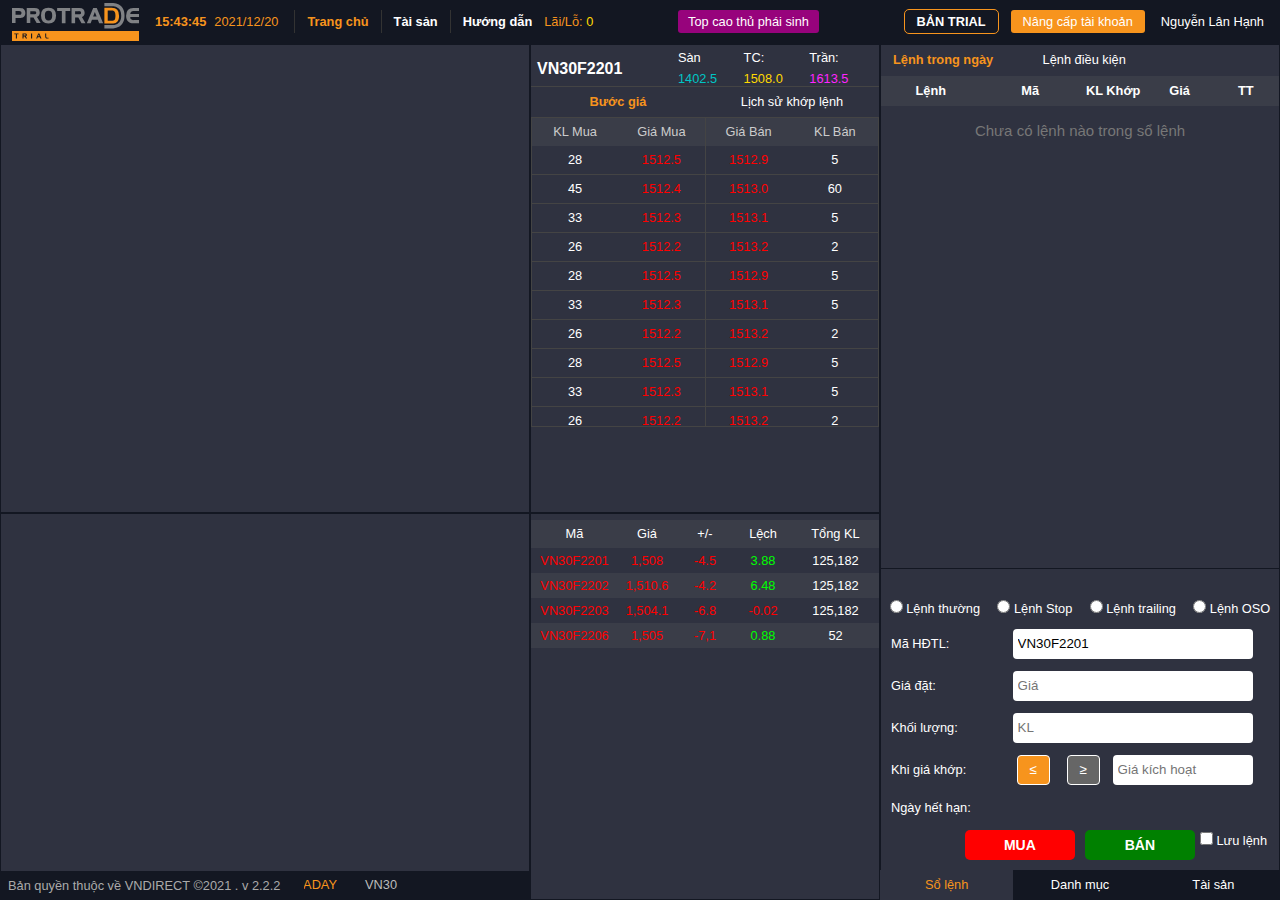
<file: 1.cloneCode/index.html>
<!DOCTYPE html>
<html lang="en">

<head>
    <meta charset="UTF-8">
    <meta http-equiv="X-UA-Compatible" content="IE=edge">
    <meta name="viewport" content="width=device-width, initial-scale=1.0">
    <title>Protrade trial</title>
    <link rel="stylesheet" href="./assets/css/style.css">
    <link rel="stylesheet" href="./assets/css/responsive.css">
    <link rel="stylesheet" href="https://cdnjs.cloudflare.com/ajax/libs/font-awesome/6.0.0-beta3/css/all.min.css"
        integrity="sha512-Fo3rlrZj/k7ujTnHg4CGR2D7kSs0v4LLanw2qksYuRlEzO+tcaEPQogQ0KaoGN26/zrn20ImR1DfuLWnOo7aBA=="
        crossorigin="anonymous" referrerpolicy="no-referrer" />
</head>

<body>
    <header class="">
        <div class="header__logo">
            <a href="header__logo-link">
                <img class="header__logo-img" src="./assets/img/logo.svg" alt="logo">
            </a>
        </div>
        <div id="header__clock">
            <span class="header__clock-item header__clock__time">15:43:45</span>
            <span class="header__clock-item header__clock__date">2021/12/20</span>
        </div>
        <div id="header__horizontal-menu">
            <ul class=" header__horizontal-item horizontal-menu__list">
                <li class="horizontal-menu__item"><a href="" class="horizontal-menu__item-link active">Trang chủ</a>
                </li>
                <li class="horizontal-menu__item"><a href="" class="horizontal-menu__item-link">Tài sản</a></li>
                <li class="horizontal-menu__item"><a href="" class="horizontal-menu__item-link">Hướng dẫn</a></li>
            </ul>
            <!-- Mất lợi nhuận -->
            <div class="header__horizontal-item header__profitloss">
                <span>Lãi/Lỗ:</span>
                <span class="profitloss__number">0</span>
            </div>
        </div>
        <div id="profitloss__top">
            <span class="profitloss__top">
                <a class="profitloss__top-link" href="">
                    <i class="fas fa-trophy"></i>
                    Top cao thủ phái sinh
                </a>
            </span>
        </div>

        <div id="header__menu">
            <div class="header__menu-item menu__trial"><span>BẢN TRIAL</span></div>
            <div class="header__menu-item menu__btn">
                <a class="menu__btn-link" href="https://myaccount.vndirect.com.vn/account-info?tab=account-register"
                    target="_blank">Nâng cấp tài khoản</a>
            </div>
            <div class="header__menu-item menu__account">
                <div>
                    <i class="fas fa-user"></i>
                    <span>Nguyễn Lân Hạnh</span>
                    <i class="fas fa-angle-down"></i>
                </div>
                <div class="menu__account-logout">
                    <i class="fas fa-sign-out-alt"></i>
                    Log out
                </div>
            </div>

        </div>
    </header>

    <div id="app">
        <div id="home">
            <div id="c-2">
                <div class="chart">
                    <iframe
                        src="https://dchart.vndirect.com.vn/?theme=dark&timeframe=1&disableSyncSymbol=true&symbol=VN30F1M&domain=https://protrade-trial.vndirect.com.vn&t=function%20now()%20{%20[native%20code]%20}"
                        title="Chart" width="100%" height="100%">
                    </iframe>
                </div>
                <div class="market">
                    <div class="market__charts">
                        <iframe src="https://mkw.vndirect.com.vn/leader_lagger?color=gray&amp;height=280" title="Chart"
                            width="100%" height="100%">
                        </iframe>
                    </div>

                    <div class="market__menus">
                        <div class="active">VN30 INTRADAY</div>
                        <div>VN30</div>
                        <div>
                            <i class="fa fa-bar-chart"></i>
                        </div>
                        <div>
                            <i class="fa fa-pie-chart"></i>
                        </div>

                    </div>
                </div>
            </div>
            <div id="c-1">

                <!-- HISTORY -->
                <div class="history">
                    <!--  HISTORY heading -->
                    <div class="history__heading">
                        <table>
                            <tbody>
                                <tr>
                                    <td class="symlbol">VN30F2201</td>
                                    <td>
                                        <span>Sàn</span>
                                        <br>
                                        <span class="history__heading-number">1402.5</span>
                                        <div class="history__heading-sudo">Click đúp để đặt lệnh</div>
                                    </td>
                                    <td>
                                        <span>TC: </span>
                                        <br>
                                        <span class="history__heading-number">1508.0</span>
                                        <div class="history__heading-sudo">Click đúp để đặt lệnh</div>
                                    </td>
                                    <td>
                                        <span>Trần: </span>
                                        <br>
                                        <span class="history__heading-number">1613.5</span>
                                        <div class="history__heading-sudo">Click đúp để đặt lệnh</div>
                                    </td>

                                </tr>

                            </tbody>
                        </table>
                    </div>
                    <!--  HISTORY body -->
                    <div class="history__body">
                        <div class="history__body-tab">
                            <div class="history__body-tab-item active"><span>Bước giá</span></div>
                            <div class="history__body-tab-item"><span>Lịch sử khớp lệnh</span></div>
                        </div>
                        <div class="history__body-content active">
                            <div class="history__body-content__heading">
                                <div>KL Mua</div>
                                <div>Giá Mua</div>
                                <div class="border-start">Giá Bán</div>
                                <div>KL Bán</div>
                            </div>
                            <div class="history__body-content__table history__body-content__table-1">
                                <div class="history__body-content__table-row">
                                    <div class="history__body-content__table-col">28</div>
                                    <div class="history__body-content__table-col txt-red">1512.5</div>
                                    <div class="history__body-content__table-col txt-red">1512.9</div>
                                    <div class="history__body-content__table-col">5</div>
                                </div>
                                <div class="history__body-content__table-row">
                                    <div class="history__body-content__table-col">45</div>
                                    <div class="history__body-content__table-col txt-red">1512.4</div>
                                    <div class="history__body-content__table-col txt-red">1513.0</div>
                                    <div class="history__body-content__table-col">60</div>
                                </div>
                                <div class="history__body-content__table-row">
                                    <div class="history__body-content__table-col">33</div>
                                    <div class="history__body-content__table-col txt-red">1512.3</div>
                                    <div class="history__body-content__table-col txt-red">1513.1</div>
                                    <div class="history__body-content__table-col">5</div>
                                </div>
                                <div class="history__body-content__table-row">
                                    <div class="history__body-content__table-col">26</div>
                                    <div class="history__body-content__table-col txt-red">1512.2</div>
                                    <div class="history__body-content__table-col txt-red">1513.2</div>
                                    <div class="history__body-content__table-col">2</div>
                                </div>
                                <div class="history__body-content__table-row">
                                    <div class="history__body-content__table-col">28</div>
                                    <div class="history__body-content__table-col txt-red">1512.5</div>
                                    <div class="history__body-content__table-col txt-red">1512.9</div>
                                    <div class="history__body-content__table-col">5</div>
                                </div>
                                <div class="history__body-content__table-row">
                                    <div class="history__body-content__table-col">33</div>
                                    <div class="history__body-content__table-col txt-red">1512.3</div>
                                    <div class="history__body-content__table-col txt-red">1513.1</div>
                                    <div class="history__body-content__table-col">5</div>
                                </div>
                                <div class="history__body-content__table-row">
                                    <div class="history__body-content__table-col">26</div>
                                    <div class="history__body-content__table-col txt-red">1512.2</div>
                                    <div class="history__body-content__table-col txt-red">1513.2</div>
                                    <div class="history__body-content__table-col">2</div>
                                </div>
                                <div class="history__body-content__table-row">
                                    <div class="history__body-content__table-col">28</div>
                                    <div class="history__body-content__table-col txt-red">1512.5</div>
                                    <div class="history__body-content__table-col txt-red">1512.9</div>
                                    <div class="history__body-content__table-col">5</div>
                                </div>
                                <div class="history__body-content__table-row">
                                    <div class="history__body-content__table-col">33</div>
                                    <div class="history__body-content__table-col txt-red">1512.3</div>
                                    <div class="history__body-content__table-col txt-red">1513.1</div>
                                    <div class="history__body-content__table-col">5</div>
                                </div>
                                <div class="history__body-content__table-row">
                                    <div class="history__body-content__table-col">26</div>
                                    <div class="history__body-content__table-col txt-red">1512.2</div>
                                    <div class="history__body-content__table-col txt-red">1513.2</div>
                                    <div class="history__body-content__table-col">2</div>
                                </div>
                                <div class="history__body-content__table-row">
                                    <div class="history__body-content__table-col">28</div>
                                    <div class="history__body-content__table-col txt-red">1512.5</div>
                                    <div class="history__body-content__table-col txt-red">1512.9</div>
                                    <div class="history__body-content__table-col">5</div>
                                </div>
                            </div>
                        </div>

                        <div class="history__body-content ">
                            <div class="history__body-content__heading">
                                <div class="border-start">TG</div>
                                <div class="border-start">Giá</div>
                                <div class="border-start">+/-</div>
                                <div class="border-start">KL</div>
                                <div class="border-start">KL tích lũy</div>

                            </div>
                            <div class="history__body-content__table history__body-content__table-2">
                                <div class="history__body-content__table-row">
                                    <div class="history__body-content__table-col">14:45:19</div>
                                    <div class="history__body-content__table-col txt-red">1512.5</div>
                                    <div class="history__body-content__table-col">4.5</div>
                                    <div class="history__body-content__table-col">3,548</div>
                                    <div class="history__body-content__table-col">113,617</div>
                                </div>
                                <div class="history__body-content__table-row">
                                    <div class="history__body-content__table-col">14:45:19</div>
                                    <div class="history__body-content__table-col">1512.5</div>
                                    <div class="history__body-content__table-col">4.5</div>
                                    <div class="history__body-content__table-col">3,548</div>
                                    <div class="history__body-content__table-col">113,617</div>
                                </div>
                                <div class="history__body-content__table-row">
                                    <div class="history__body-content__table-col">14:45:19</div>
                                    <div class="history__body-content__table-col">1512.5</div>
                                    <div class="history__body-content__table-col">4.5</div>
                                    <div class="history__body-content__table-col">3,548</div>
                                    <div class="history__body-content__table-col">113,617</div>
                                </div>
                                <div class="history__body-content__table-row">
                                    <div class="history__body-content__table-col">14:45:19</div>
                                    <div class="history__body-content__table-col">1512.5</div>
                                    <div class="history__body-content__table-col">4.5</div>
                                    <div class="history__body-content__table-col">3,548</div>
                                    <div class="history__body-content__table-col">113,617</div>
                                </div>
                                <div class="history__body-content__table-row">
                                    <div class="history__body-content__table-col">14:45:19</div>
                                    <div class="history__body-content__table-col">1512.5</div>
                                    <div class="history__body-content__table-col">4.5</div>
                                    <div class="history__body-content__table-col">3,548</div>
                                    <div class="history__body-content__table-col">113,617</div>
                                </div>
                                <div class="history__body-content__table-row">
                                    <div class="history__body-content__table-col">14:45:19</div>
                                    <div class="history__body-content__table-col">1512.5</div>
                                    <div class="history__body-content__table-col">4.5</div>
                                    <div class="history__body-content__table-col">3,548</div>
                                    <div class="history__body-content__table-col">113,617</div>
                                </div>
                                <div class="history__body-content__table-row">
                                    <div class="history__body-content__table-col">14:45:19</div>
                                    <div class="history__body-content__table-col">1512.5</div>
                                    <div class="history__body-content__table-col">4.5</div>
                                    <div class="history__body-content__table-col">3,548</div>
                                    <div class="history__body-content__table-col">113,617</div>
                                </div>
                                <div class="history__body-content__table-row">
                                    <div class="history__body-content__table-col">14:45:19</div>
                                    <div class="history__body-content__table-col">1512.5</div>
                                    <div class="history__body-content__table-col">4.5</div>
                                    <div class="history__body-content__table-col">3,548</div>
                                    <div class="history__body-content__table-col">113,617</div>
                                </div>
                                <div class="history__body-content__table-row">
                                    <div class="history__body-content__table-col">14:45:19</div>
                                    <div class="history__body-content__table-col">1512.5</div>
                                    <div class="history__body-content__table-col">4.5</div>
                                    <div class="history__body-content__table-col">3,548</div>
                                    <div class="history__body-content__table-col">113,617</div>
                                </div>
                            </div>
                        </div>

                    </div>
                </div>

                <!-- WATCHLIST -->
                <div class="watchlist">
                    <div class="watchlist__body-content">
                        <div class="watchlist__body-content__heading">
                            <div>Mã</div>
                            <div>Giá</div>
                            <div>
                                <i class="fas fa-caret-left"></i>
                                +/- 
                                <i class="fas fa-caret-right"></i>
                            </div>
                            <div>Lệch</div>
                            <div>Tổng KL</div>
                        </div>
                        <div class="watchlist__body-content__table">
                            <div class="watchlist__body-content__table-row">
                                <div class="watchlist__body-content__table-col txt-red">VN30F2201</div>
                                <div class="watchlist__body-content__table-col txt-red">1,508</div>
                                <div class="watchlist__body-content__table-col txt-red">-4.5</div>
                                <div class="watchlist__body-content__table-col txt-green">3.88</div>
                                <div class="watchlist__body-content__table-col">125,182</div>
                            </div>
                            <div class="watchlist__body-content__table-row">
                                <div class="watchlist__body-content__table-col txt-red">VN30F2202</div>
                                <div class="watchlist__body-content__table-col txt-red">1,510.6</div>
                                <div class="watchlist__body-content__table-col txt-red">-4.2</div>
                                <div class="watchlist__body-content__table-col txt-green">6.48</div>
                                <div class="watchlist__body-content__table-col">125,182</div>
                            </div>
                            <div class="watchlist__body-content__table-row">
                                <div class="watchlist__body-content__table-col txt-red">VN30F2203</div>
                                <div class="watchlist__body-content__table-col txt-red">1,504.1</div>
                                <div class="watchlist__body-content__table-col txt-red">-6.8</div>
                                <div class="watchlist__body-content__table-col txt-red">-0.02</div>
                                <div class="watchlist__body-content__table-col">125,182</div>
                            </div>
                            <div class="watchlist__body-content__table-row">
                                <div class="watchlist__body-content__table-col txt-red">VN30F2206</div>
                                <div class="watchlist__body-content__table-col txt-red">1,505</div>
                                <div class="watchlist__body-content__table-col txt-red">-7,1</div>
                                <div class="watchlist__body-content__table-col txt-green">0.88</div>
                                <div class="watchlist__body-content__table-col">52</div>
                            </div>
                            
                        </div>
                    </div>

                </div>
            </div>

            <div id="c-3">
                <!-- ORDER BOOK -->
                <div class="orderbook">
                    <div class="orderbook-heading">
                        <div class="orderbook-heading__item active">Lệnh trong ngày</div>
                        <div class="orderbook-heading__item">Lệnh điều kiện</div>
                        <div class="orderbook-heading__icon">
                            <i class="fas fa-sync-alt"></i>
                            <i class="fas fa-minus"></i>
                        </div>
                    </div>
                    <div class="orderbook-body">
                        <div class="orderbook-body-heading">
                            <div>
                                <div>Lệnh</div>
                                <div>Mã</div>
                            </div>
                            <div>
                                <div>KL Khớp</div>
                                <div>Giá</div>
                                <div>TT</div>
                            </div>
                        </div>
                        <div class="orderbook-body-content">
                            <div>Chưa có lệnh nào trong sổ lệnh</div>
                        </div>
                    </div>
                </div>
                <div class="placeorder">
                    <div class="place-form">
                        <div class="place-form__heading">
                            <div>
                                <input type="radio" name="" id="">
                                <span>Lệnh thường</label>
                            </div>
                            <div>
                                <input type="radio" name="" id="">
                                <span>Lệnh Stop</span>
                            </div>
                            <div>
                                <input type="radio" name="" id="">
                                <span>Lệnh trailing</span>
                            </div>
                            <div>
                                <input type="radio" name="" id="">
                                <span>Lệnh OSO</span>
                            </div>
                        </div>
                        <div class="place-form__body place-form__body-1">
                            <div class="r-1">
                                <label for="">Mã HĐTL: </label>
                                <div>
                                    <input class="form-control" type="text" name="" value="VN30F2201" id=""placeholder="Mã">
                                    <ul>
                                        <li>VN30F2201</li>
                                        <li>VN30F2202</li>
                                        <li>VN30F2203</li>
                                        <li>VN30F2206</li>
                                    </ul>
                                </div>
                            </div>
                            <div class="r-2">
                                <label for="">Giá đặt:  </label>
                                <div>
                                    <input class="form-control" type="text" name="" id="" placeholder="Giá">
                                    <ul>
                                        <li> <span>ATO</span></li>
                                        <li> <span>ATC</span></li>
                                        <li> <span>MTL</span></li>
                                        <li> <span>MOK</span></li>
                                        <li> <span>MAK</span></li>
                                    </ul>
                                </div>
                            </div>
                            <div class="r-3">
                                <label for="">Khối lượng:  </label>
                                <div >
                                    <input class="form-control" type="text" name="" id="" placeholder="KL">
                                    <ul>
                                        <li>KL mua tối đa: <span class="txt-orange">0</span></li>
                                        <li class="p-start-24">KL bán tối đa: <span class="txt-orange">0</span></li>
                                    </ul>
                                </div>
                            </div>
                        </div>
                        <div class="place-form__body place-form__body-2 active">
                            <div class="r-1">
                                <label for="">Mã HĐTL: </label>
                                <div>
                                    <input class="form-control" type="text" name="" value="VN30F2201" id=""placeholder="Mã">
                                    <ul>
                                        <li>VN30F2201</li>
                                        <li>VN30F2202</li>
                                        <li>VN30F2203</li>
                                        <li>VN30F2206</li>
                                    </ul>
                                </div>
                            </div>
                            <div class="r-2">
                                <label for="">Giá đặt:  </label>
                                <div>
                                    <input class="form-control" type="text" name="" id="" placeholder="Giá">
                                </div>
                            </div>
                            <div class="r-3">
                                <label for="">Khối lượng:</label>
                                <input class="form-control" type="text" name="" id="" placeholder="KL">
                            </div>
                            <div class="r-4">
                                <label for="">Khi giá khớp:</label>
                                <div class="r-4-item">
                                    <button class="bg-orange"><span>&#8804;</span></button>
                                    <button><span>&#8805;</span></button>
                                    <input class="form-control" type="text" name="" id="" placeholder="Giá kích hoạt">
                                </div>
                            </div>
                            <div class="r-5">
                                <label for="">Ngày hết hạn:</label>
                            </div>
                        </div>
                        <div class="place-form__button">
                            <button class="form-button bg-red">MUA</button>
                            <button class="form-button bg-green">BÁN</button>
                            <span>
                                <input type="checkbox" name="" id="">
                                Lưu lệnh
                            </span>
                        </div>
                    </div>
                </div>
            </div>
            <div id="footer">
                <div class="active">Sổ lệnh</div>
                <div>Danh mục</div>
                <div>Tài sản</div>
            </div>
            <div class="footer-asset">
                <span>Bản quyền thuộc về VNDIRECT ©2021 . v 2.2.2</span>
            </div>
        </div>
    </div>


    <script src="main.js"></script>
</body>

</html>
</file>
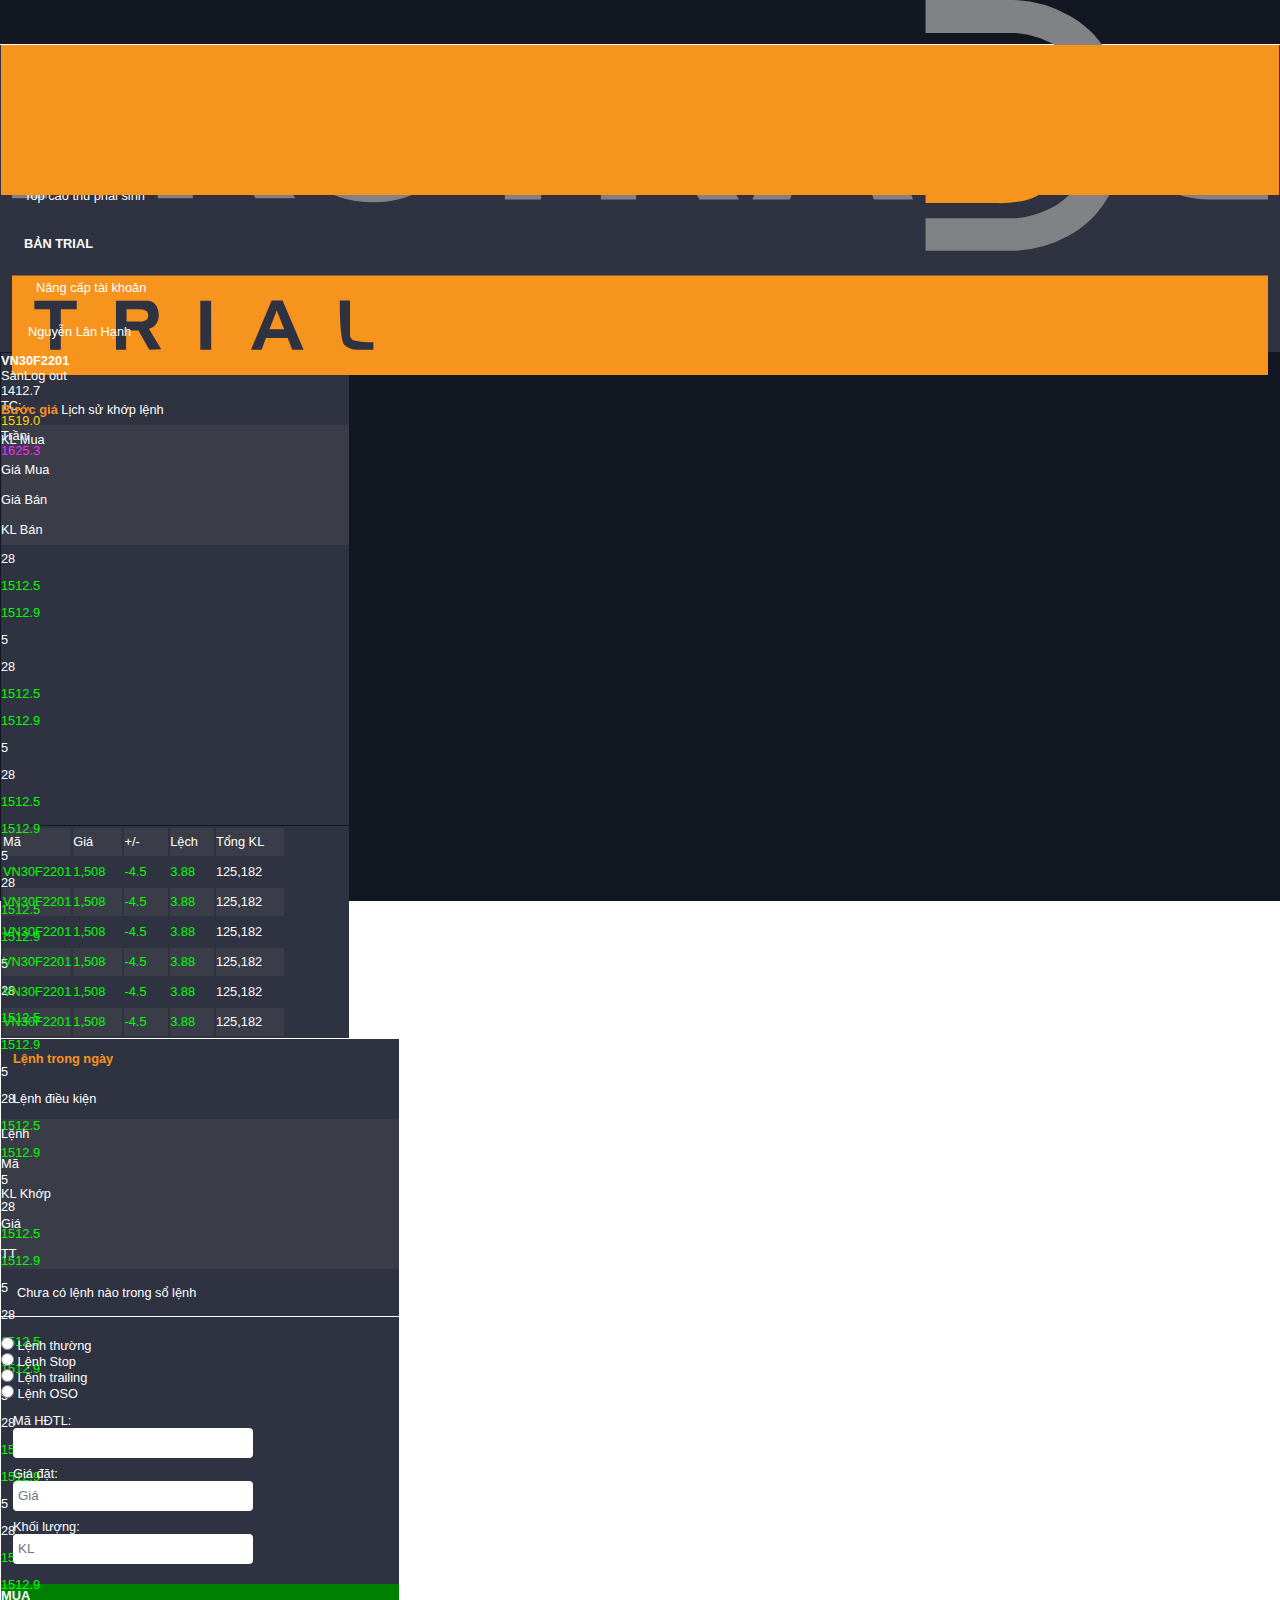
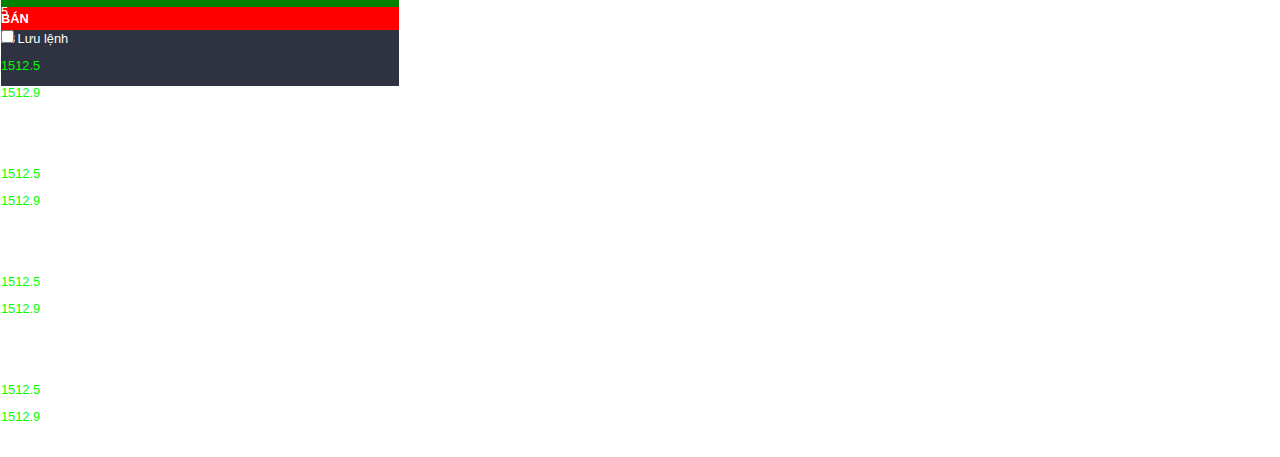
<file: 2.bootstrap5/index.html>
<!DOCTYPE html>
<html lang="en">

<head>
    <meta charset="UTF-8">
    <meta http-equiv="X-UA-Compatible" content="IE=edge">
    <meta name="viewport" content="width=device-width, initial-scale=1.0">
    <title>Protrade trial</title>

    <link rel="stylesheet" href="https://cdnjs.cloudflare.com/ajax/libs/font-awesome/6.0.0-beta3/css/all.min.css"
    integrity="sha512-Fo3rlrZj/k7ujTnHg4CGR2D7kSs0v4LLanw2qksYuRlEzO+tcaEPQogQ0KaoGN26/zrn20ImR1DfuLWnOo7aBA=="
    crossorigin="anonymous" referrerpolicy="no-referrer" />
    <link href="https://cdn.jsdelivr.net/npm/bootstrap@5.1.3/dist/css/bootstrap.min.css" rel="stylesheet" integrity="sha384-1BmE4kWBq78iYhFldvKuhfTAU6auU8tT94WrHftjDbrCEXSU1oBoqyl2QvZ6jIW3" crossorigin="anonymous">
    <link rel="stylesheet" href="./assets/css/main.css">
</head>

<body>
    <header  class="header d-flex align-items-center bg-primary p-x-12">
        <div class="" style="height: 38px; width: auto;">
            <a href="" class="h-100">
                <img class="h-100" src="./assets/img/logo.svg" alt="logo" style="vertical-align: unset;">
            </a>
        </div>
        <div class="d-flex align-items-center  p-x-16 ">
            <span class="flex-shrink-0  fw-700 m-x-8 txt-orange">15:43:45</span>
            <span class="flex-shrink-0 fw-500 txt-orange">2021/12/31</span>
        </div>
        <div class="header__horizontal-menu d-flex">
            <ul class="flex-shrink-0 d-flex ">
                <li><a class="active txt-white fw-700 p-x-12 p-y-4 border-start border-333" href="">Trang chủ</a></li>
                <li><a class="txt-white fw-700 p-x-12 p-y-4 border-start border-333" href="">Tài sản</a></li>
                <li><a class="txt-white fw-700 p-x-12 p-y-4 border-start border-333" href="">Hướng dẫn</a></li>
            </ul>
            <div class="flex-shrink-0">
                <span class="txt-orange">Lãi/Lỗ:</span>
                <span class="txt-yellow">0</span>
            </div>
        </div>
        <div class="header__profitloss-top flex-grow-1 text-center" >
            <div class=" d-inline rounded p-y-4 p-x-12" style="background-color:#97037c;">
                <a href="">
                    <i class="fas fa-trophy"></i>
                        Top cao thủ phái sinh
                </a>
            </div>
        </div>
        <!-- header: menu -->
        <div class="header__menu d-flex justify-content-end align-items-center h-100">
            <div class="flex-shrink-0" >
                <span class=" border rounded p-y-4 p-x-12 fw-700" style="border-color:orange!important;">BẢN TRIAL</span>
            </div>
            <div class="header__uplevel flex-shrink-0 m-x-12" >
                <span class="rounded p-y-4 p-x-12  bg-orange">
                    <a href="">Nâng cấp tài khoản</a>
                </span>
            </div>
            <div class="position-relative h-100 flex-shrink-0 ">
                <div class="header__account h-100 p-x-12">
                    <i class="fas fa-user"></i>
                    <span class="p-x-4">Nguyễn Lân Hạnh</span>
                    <i class="fas fa-angle-down"></i>
                </div>
                <div class="d-none text-end position-absolute end-0 p-x-12 border-top rounded-bottom bg-primary" style="top:95%;width: 200px;line-height:43px;border-color:orange!important; z-index: 100;">
                    <i class="fas fa-sign-out-alt"></i>
                    Log out
                </div>
            </div>
        </div>
    </header>

    <div id="app">
        <div class="home d-flex bg-primary" style=" height: calc(100vh - 44px);">
            <!-- col 1 -->
            <div class="d-flex flex-column flex-grow-1 flex-shrink-1 bg-second">
                <!--CHART -->
                <div id="chart" class="flex-grow-1 flex-shrink-1 m-1">
                    <iframe
                        class="bg-orange"
                        src="https://dchart.vndirect.com.vn/?theme=dark&timeframe=1&disableSyncSymbol=true&symbol=VN30F1M&domain=https://protrade-trial.vndirect.com.vn&t=function%20now()%20{%20[native%20code]%20}"
                        title="Chart" width="100%" height="100%">
                    </iframe>
                </div>
                <!-- MARKET -->
                <div id="market" class="d-flex flex-column position-relative m-1 bg-second" style="height: 45%;">
                    <div class="flex-grow-1 w-100 p-x-4">
                        <iframe src="https://mkw.vndirect.com.vn/leader_lagger?color=gray&amp;height=280" title="Chart"
                            width="100%" height="100%">
                        </iframe>
                    </div>
                </div>
            </div>
            <!-- col 2 -->
            <div class="d-flex flex-column flex-grow-1" style="width: 350px;">
                <!-- HISTORY -->
                <div id="history" class="flex-grow-1 flex-shrink-1 m-1 txt-white bg-second">
                    <div class="d-flex align-items-center text-center border-bottom" style="height:42px;border-color: #444!important;">
                        <div class="flex-grow-1 fs-6 fw-700" >VN30F2201</div>
                        <div class="flex-grow-1">
                            <span>Sàn: </span>
                            <br>
                            <span class="txt-">1412.7</span>
                        </div>
                        <div class="flex-grow-1">
                            <span>TC: </span>
                            <br>
                            <span class="txt-yellow">1519.0</span>
                        </div>
                        <div class="flex-grow-1">
                            <span>Trần: </span>
                            <br>
                            <span class="txt-purple">1625.3</span>
                        </div>
                        <div></div>
                    </div>
                    <div>
                        <div class="d-flex text-center lh-30">
                            <span class="active flex-grow-1 fw-700">Bước giá</span>
                            <span class="flex-grow-1">Lịch sử khớp lệnh</span>
                        </div>
                        <div>
                            <div class="d-flex text-center bg-third lh-30">
                                <div class="flex-grow-1">KL Mua</div>
                                <div class="flex-grow-1">Giá Mua</div>
                                <div class="flex-grow-1">Giá Bán</div>
                                <div class="flex-grow-1">KL Bán</div>
                            </div>
                            <div class="overflow-auto" style="height: 280px;">
                                
                                <div class="d-flex text-center lh-27 border-bottom border-444">
                                    <div class="flex-grow-1 border-bottom border-444">28</div>
                                    <div class="flex-grow-1 txt-green border-bottom border-444">1512.5</div>
                                    <div class="flex-grow-1 txt-green border-start border-bottom border-444">1512.9</div>
                                    <div class="flex-grow-1 border-bottom border-444">5</div>
                                </div>
                                <div class="d-flex text-center lh-27 border-bottom border-444">
                                    <div class="flex-grow-1 border-bottom border-444">28</div>
                                    <div class="flex-grow-1 txt-green border-bottom border-444">1512.5</div>
                                    <div class="flex-grow-1 txt-green border-start border-bottom border-444">1512.9</div>
                                    <div class="flex-grow-1 border-bottom border-444">5</div>
                                </div>
                                <div class="d-flex text-center lh-27 border-bottom border-444">
                                    <div class="flex-grow-1 border-bottom border-444">28</div>
                                    <div class="flex-grow-1 txt-green border-bottom border-444">1512.5</div>
                                    <div class="flex-grow-1 txt-green border-start border-bottom border-444">1512.9</div>
                                    <div class="flex-grow-1 border-bottom border-444">5</div>
                                </div>
                                <div class="d-flex text-center lh-27 border-bottom border-444">
                                    <div class="flex-grow-1 border-bottom border-444">28</div>
                                    <div class="flex-grow-1 txt-green border-bottom border-444">1512.5</div>
                                    <div class="flex-grow-1 txt-green border-start border-bottom border-444">1512.9</div>
                                    <div class="flex-grow-1 border-bottom border-444">5</div>
                                </div>
                                <div class="d-flex text-center lh-27 border-bottom border-444">
                                    <div class="flex-grow-1 border-bottom border-444">28</div>
                                    <div class="flex-grow-1 txt-green border-bottom border-444">1512.5</div>
                                    <div class="flex-grow-1 txt-green border-start border-bottom border-444">1512.9</div>
                                    <div class="flex-grow-1 border-bottom border-444">5</div>
                                </div>
                                <div class="d-flex text-center lh-27 border-bottom border-444">
                                    <div class="flex-grow-1 border-bottom border-444">28</div>
                                    <div class="flex-grow-1 txt-green border-bottom border-444">1512.5</div>
                                    <div class="flex-grow-1 txt-green border-start border-bottom border-444">1512.9</div>
                                    <div class="flex-grow-1 border-bottom border-444">5</div>
                                </div>
                                <div class="d-flex text-center lh-27 border-bottom border-444">
                                    <div class="flex-grow-1 border-bottom border-444">28</div>
                                    <div class="flex-grow-1 txt-green border-bottom border-444">1512.5</div>
                                    <div class="flex-grow-1 txt-green border-start border-bottom border-444">1512.9</div>
                                    <div class="flex-grow-1 border-bottom border-444">5</div>
                                </div>
                                <div class="d-flex text-center lh-27 border-bottom border-444">
                                    <div class="flex-grow-1 border-bottom border-444">28</div>
                                    <div class="flex-grow-1 txt-green border-bottom border-444">1512.5</div>
                                    <div class="flex-grow-1 txt-green border-start border-bottom border-444">1512.9</div>
                                    <div class="flex-grow-1 border-bottom border-444">5</div>
                                </div>
                                <div class="d-flex text-center lh-27 border-bottom border-444">
                                    <div class="flex-grow-1 border-bottom border-444">28</div>
                                    <div class="flex-grow-1 txt-green border-bottom border-444">1512.5</div>
                                    <div class="flex-grow-1 txt-green border-start border-bottom border-444">1512.9</div>
                                    <div class="flex-grow-1 border-bottom border-444">5</div>
                                </div>
                                <div class="d-flex text-center lh-27 border-bottom border-444">
                                    <div class="flex-grow-1 border-bottom border-444">28</div>
                                    <div class="flex-grow-1 txt-green border-bottom border-444">1512.5</div>
                                    <div class="flex-grow-1 txt-green border-start border-bottom border-444">1512.9</div>
                                    <div class="flex-grow-1 border-bottom border-444">5</div>
                                </div>
                                <div class="d-flex text-center lh-27 border-bottom border-444">
                                    <div class="flex-grow-1 border-bottom border-444">28</div>
                                    <div class="flex-grow-1 txt-green border-bottom border-444">1512.5</div>
                                    <div class="flex-grow-1 txt-green border-start border-bottom border-444">1512.9</div>
                                    <div class="flex-grow-1 border-bottom border-444">5</div>
                                </div>
                                <div class="d-flex text-center lh-27 border-bottom border-444">
                                    <div class="flex-grow-1 border-bottom border-444">28</div>
                                    <div class="flex-grow-1 txt-green border-bottom border-444">1512.5</div>
                                    <div class="flex-grow-1 txt-green border-start border-bottom border-444">1512.9</div>
                                    <div class="flex-grow-1 border-bottom border-444">5</div>
                                </div>
                                <div class="d-flex text-center lh-27 border-bottom border-444">
                                    <div class="flex-grow-1 border-bottom border-444">28</div>
                                    <div class="flex-grow-1 txt-green border-bottom border-444">1512.5</div>
                                    <div class="flex-grow-1 txt-green border-start border-bottom border-444">1512.9</div>
                                    <div class="flex-grow-1 border-bottom border-444">5</div>
                                </div>
                                <div class="d-flex text-center lh-27 border-bottom border-444">
                                    <div class="flex-grow-1 border-bottom border-444">28</div>
                                    <div class="flex-grow-1 txt-green border-bottom border-444">1512.5</div>
                                    <div class="flex-grow-1 txt-green border-start border-bottom border-444">1512.9</div>
                                    <div class="flex-grow-1 border-bottom border-444">5</div>
                                </div>
                                
                            </div>
                        </div>

                    </div>

                </div>
                <!-- WATCHLIST -->
                <div id="watchlist" class="m-1 bg-second" style="height: 45%;">
                    <table class="w-100 text-center">
                        <colgroup>
                            <col width="25%">
                            <col width="18%">
                            <col width="16%">
                            <col width="16%">
                            <col width="25%">
                        </colgroup>
                        <thead class="bg-third">
                            <tr>
                                <td>Mã</td>
                                <td>Giá</td>
                                <td>
                                    <i class="fas fa-caret-left"></i>
                                    +/- 
                                    <i class="fas fa-caret-right"></i>
                                </td>
                                <td>Lệch</td>
                                <td>Tổng KL</td>
                            </tr>
                        </thead>
                        <tbody>
                            <tr>
                                <td class="txt-green">VN30F2201</td>
                                <td class="txt-green">1,508</td>
                                <td class="txt-green">-4.5</td>
                                <td class="txt-green">3.88</td>
                                <td >125,182</td>
                            </tr>
                            <tr>
                                <td class="txt-green">VN30F2201</td>
                                <td class="txt-green">1,508</td>
                                <td class="txt-green">-4.5</td>
                                <td class="txt-green">3.88</td>
                                <td >125,182</td>
                            </tr>
                            <tr>
                                <td class="txt-green">VN30F2201</td>
                                <td class="txt-green">1,508</td>
                                <td class="txt-green">-4.5</td>
                                <td class="txt-green">3.88</td>
                                <td >125,182</td>
                            </tr>
                            <tr>
                                <td class="txt-green">VN30F2201</td>
                                <td class="txt-green">1,508</td>
                                <td class="txt-green">-4.5</td>
                                <td class="txt-green">3.88</td>
                                <td >125,182</td>
                            </tr>
                            <tr>
                                <td class="txt-green">VN30F2201</td>
                                <td class="txt-green">1,508</td>
                                <td class="txt-green">-4.5</td>
                                <td class="txt-green">3.88</td>
                                <td >125,182</td>
                            </tr>
                            <tr>
                                <td class="txt-green">VN30F2201</td>
                                <td class="txt-green">1,508</td>
                                <td class="txt-green">-4.5</td>
                                <td class="txt-green">3.88</td>
                                <td >125,182</td>
                            </tr>
                          
                        </tbody>
                    </table>
                </div>
            </div>

            <!-- col 3 -->
            <div class="d-flex flex-column flex-grow-1" style="max-width: 400px;">
                <!-- ORDER BOOK -->
                <div id="orderbook" class="flex-grow-1 m-1 bg-second">
                    <div class="row lh-40 p-x-12">
                        <div class="col active">
                            <a  class="active" href="">Lệnh trong ngày</a>
                        </div>
                        <div class="col">
                            <a href="">Lệnh điều kiện</a>
                        </div>
                        <div class="col-auto">
                            <i class="fas fa-sync-alt txt-orange"></i>
                            <i class="fas fa-minus txt-orange"></i>
                        </div>
                    </div>
                    <div>
                        <div class="d-flex text-center bg-third lh-30">
                            <div class="flex-grow-1">Lệnh</div>
                            <div class="flex-grow-1">Mã</div>
                            <div class="flex-grow-1">KL Khớp</div>
                            <div class="flex-grow-1">Giá</div>
                            <div class="flex-grow-1">TT</div>
                        </div>
                        <div>
                            <div class="text-center p-16 text-secondary fs-6">Chưa có lệnh nào trong sổ lệnh</div>
                        </div>
                    </div>
                </div>
                <!-- PLACE ORDER -->
                <div id="placeorder" class="bg-second m-1" style="min-height: 200px;padding:20px 0 40px 0;">
                    <div class="d-flex justify-content-around">
                        <div class="form-check">
                            <input class="form-check-input" type="radio" name="inlineRadioOptions" id="inlineRadio1" value="option1">
                            <label class="form-check-label" for="inlineRadio1">Lệnh thường</label>
                        </div>
                        <div class="form-check">
                            <input class="form-check-input" type="radio" name="inlineRadioOptions" id="inlineRadio1" value="option1">
                            <label class="form-check-label" for="inlineRadio1">Lệnh Stop</label>
                        </div>
                        <div class="form-check">
                            <input class="form-check-input" type="radio" name="inlineRadioOptions" id="inlineRadio1" value="option1">
                            <label class="form-check-label" for="inlineRadio1">Lệnh trailing</label>
                        </div>
                        <div class="form-check">
                            <input class="form-check-input" type="radio" name="inlineRadioOptions" id="inlineRadio1" value="option1">
                            <label class="form-check-label" for="inlineRadio1">Lệnh OSO</label>
                        </div>
                    </div>
                    <form class="p-12">
                        <div class="row m-b-8">
                            <label for="" class="col-4 m-auto">Mã HĐTL: </label>
                            <div class="col-8">
                                <input class="form-input-control text-dark"  value="VN30F2201" id="" placeholder="Mã">
                            </div>
                        </div>
                        <div class="row m-b-8">
                            <label for="" class="col-4 m-auto">Giá đặt:  </label>
                            <div class="col-8">
                                <input type="text" class="form-input-control text-dark" placeholder="Giá">
                              </div>
                        </div>
                        <div class="row m-b-8 ">
                            <label for="" class="col-4 m-auto">Khối lượng:</label>
                            <div class="col-8">
                                <input type="text" class="form-input-control text-dark" placeholder="KL">
                            </div>
                        </div>
                    </form>
                    <div class="d-flex justify-content-around align-items-center">
                        <div class="btn fw-700 txt-white p-y-4" style="background-color: green;min-width: 110px;">MUA</div>
                        <div class="btn fw-700 bg-red txt-white p-y-4" style="min-width: 110px;">BÁN</div>
                        <div class="form-check">
                            <input class="form-check-input" type="checkbox" value="" id="flexCheckDefault">
                            <label class="form-check-label" for="flexCheckDefault">
                                Lưu lệnh
                            </label>
                          </div>
                    </div>
                </div>
            </div>
        </div>
    </div>
    
</body>

</html>
</file>
<file: 1.cloneCode/assets/css/style.css>
:root {
 --main-color: #131722;
 --second-color: #2f3240;
 --third-color: #3a3d48;
 --white-color:#fff;
 --orange-color:#f7941d;
 --yellow-color:#ffd900;
 --green-color:#0f0;
}
.txt-red{
    color: red !important;
}
.txt-green{
    color: #0f0 !important;
}
.txt-orange{
    color: #f7941d !important;
}
.bg-red{
    background-color:red!important ;
}
.bg-green{
    background-color:green!important ;
}
.bg-orange{
    background-color:#f7941d!important ;
}
.p-start-24{
    padding-left: 24px;
}
.border-start{
    border-left:1px solid #444;
}

*{
    margin: 0;
    padding: 0;
    box-sizing: border-box;
}
html{
    font-family:Helvetica,Arial,Sans-Serif ;
    font-size: .8em;
    line-height: 1.666666667em;
    color: var(--white-color);
    overflow: hidden;
}

/* Handle */
::-webkit-scrollbar-thumb {
    background: #393939;
    -webkit-transition: all .2s ease;
    transition: all .2s ease;
    border-radius: 3px;
}
/* Handle on hover */
::-webkit-scrollbar-thumb:hover {
    background: #555; 
}

/* HEADER */
header{
    display: flex;
    align-items: center;
    /* justify-content: space-between; */

    position: fixed;
    z-index: 1;
    top: 0;
    left: 0;
    right: 0;

    height: 44px;
    line-height: 44px;
    /* padding:0 12px; */
    color: var(--white-color);
    background-color: var(--main-color);
}
.header__logo{
    height: 38px;
    padding-left: 12px;
}
.header__logo-img{
    height: 100%;
}
#header__clock{
    display: flex;
    padding: 16px;
    color: var(--orange-color);
}
.header__clock-item{
    flex-shrink: 0;
}
.header__clock__time{
    margin-right: 8px;
    font-weight:700;
}
.header__clock__date{
    font-weight:500;
}

#header__horizontal-menu{
    display: flex;
}
.header__horizontal-item{
    flex-shrink: 0;
}

.horizontal-menu__list{
    display: flex;
    list-style:none;
}
.horizontal-menu__item{
    flex-shrink: 0;
}
.horizontal-menu__item-link{
    font-weight:700;
    text-decoration: none;
    padding:4px 12px;
    border-left: 1px solid #333;

    color: var(--white-color);
    transition: all 0.2s ease;
}
.horizontal-menu__item-link.active{
    color: var(--orange-color);
}
.horizontal-menu__item-link:hover{
    color: var(--orange-color);
}
.header__profitloss{
    /* display: flex; */
}
.header__profitloss span:first-child{
    color: var(--orange-color);
}
    
.profitloss__number{
    color: var(--yellow-color);
}
#profitloss__top{
    text-align: center;
    flex:1;
}
.profitloss__top{
}
.profitloss__top-link{
    text-decoration: none;
    padding:4px 10px;
    border-radius: 3px;
    color: var(--white-color);
    background-color: #97037c;
}
#header__menu{
    display: flex;
    align-items: center;
    /* margin-left: auto; */
}
.header__menu-item{
    flex-shrink: 0;
}
.menu__trial span{
    border: 1px solid #f7941d;
    border-radius: 5px;
    padding:4px 12px ;
    font-weight: 700;
    color: var(--white-color);
}
.menu__btn{
    margin:0 12px;
}
.menu__btn-link{
    text-decoration: none;
    padding: 4px 12px;
    border-radius: 3px;
    color: var(--white-color);
    background-color: var(--orange-color);

}
.menu__account{
    position: relative;
    cursor: pointer;
    padding-right: 12px;
}
.menu__account-logout{
    display: none;
    position: absolute;
    top: 100%;
    right:-12px;
    z-index:2;

    width: 200px;
    font-size: 1.05em;
    text-align: end;

    border-top: 1px solid var(--orange-color);
    border-radius: 0 0 5px 5px;
    padding-right: 20px;
    background-color: var(--main-color);
}
.menu__account:hover{
    color: var(--orange-color);
    background-color: var(--second-color);

}
.menu__account:hover .menu__account-logout {
    /* position: absolute; */
    display: block;  
    color: var(--white-color);  
}
.menu__account span{
    padding: 0 4px;
}

/* MAIN */
#app{
    margin-top: 44px;
}

#home{
    display: flex;
    background: #131722;
    height: calc(100vh - 44px);
    /* overflow: hidden; */
}
#c-2{
    display: flex;
    flex-direction: column;
    flex: 1 1;
}
.chart{
    background: #2f3240;
    margin: 1px;
    flex: 1 1;
    /* border-top: 2px solid #2f3240; */
}
iframe {
    border: none;
    /* min-width: 272px; */
}

/* đồ thị */
.chart{
    flex:1;
}
/* thị trường */
.market{
    display: flex;
    flex-direction: column;

    position: relative;

    height: 45%;
    margin: 1px;
    background-color: var(--second-color);
}
.market__charts{
    flex:1;
    width: 100%;
    padding: 0 4px;
}
.market__menus{
    position: absolute;
    bottom: 0;
    right: 0;
    left: 0;

    display: flex;
    justify-content: flex-end;
    color: #bbb;
    background-color: var(--main-color);

}
.market__menus div{
    line-height: 28px;
    text-align: end;
    min-width: 60px;
    padding-right:12px;
    flex-shrink:  0;
}
.market__menus div.active{
    color: var(--orange-color);
}
#c-1{
    display: flex;
    flex-direction: column;
    width: 350px;

}
/* HISTORY */
.history{
    flex:1 1;

    margin: 1px;
    color: var(--white-color);
    background-color: var(--second-color);
}
/* HISTORY heading */
.history__heading{
    position: relative;
    height: 42px;
    border-bottom: 1px solid #444;
}
.history__heading .symlbol {
    font-weight: 700;
    font-size: 16px;
}
/* HISTORY heading table */
.history__heading table {
    width: 100%;
    height: 100%;
    padding:0 4px;
}
tr>td>span:hover{
    cursor: pointer;
}
tr>td:nth-child(2) >span:nth-child(3){
    color:#00c5c5;
}
tr>td:nth-child(3) >span:nth-child(3){
    color:var(--yellow-color);
}
tr>td:nth-child(4) >span:nth-child(3){
    color:#ff25ff;
}
/* HISTORY heading :hover */
td{
    position: relative;
}
.history__heading-sudo{
    display: none;
    position: absolute;
    top: -26px;
    left: -50%;
    transform: translateX(-25%);
    z-index: 10;
    
    min-width: max-content;
    padding:8px 20px;
    border-radius: 3px;

    color: #131722;
    background-color:var(--white-color);
    opacity: 0.9;
}

.history__heading-sudo::after{
    position: absolute;
    top: 100%;
    right:50%;
    transform: translateX(+50%);

    content: "";
    display: block;

    border-width: 6px 10px;
    border-style: solid;
    border-color: var(--white-color) transparent transparent transparent;
}
.history__heading-number:hover~.history__heading-sudo{
    display: block;
}

/* HISTORY body */
.history__body{
    margin-bottom: 24px;
}
/* HISTORY body - tab*/
.history__body-tab{
    display: flex;
    line-height: 30px;
}
.history__body-tab-item{
    /* display: inline-block; */
    flex:1;
    text-align: center;
}
.history__body-tab-item span{
    display: inline-block;
    cursor: pointer;
}
.history__body-tab-item.active{
    color: var(--orange-color);
    font-weight: 700;
}
/* HISTORY body - content*/
.history__body-content{
    display: none;
}
.history__body-content.active{
    display: block;
    border: 1.05px solid #444;
}
.history__body-content__heading{
    display: flex;
    background-color: var(--third-color);
    color:#ccc;
    line-height: 28px;
}
/* HISTORY body - content - header*/
.history__body-content__heading>div{
    flex:1;
    text-align: center;
}

/* HISTORY body - content - table*/
.history__body-content__table{
    height: 280px;
    overflow-y: auto;
}
.history__body-content__table-row{
    display: flex;
    line-height: 28px;
}

.history__body-content__table-col{
    flex:1;
    text-align: center;
}
.history__body-content__table-1 .history__body-content__table-row{
    border-bottom: 1.5px solid #444;
}
.history__body-content__table-1 .history__body-content__table-col:nth-child(3){
    border-left:1px solid #444;
}
.history__body-content__table-2 .history__body-content__table-col{
    border-left:1px solid #444;
}



/* WATCHLIST */
.watchlist{
    height: 45%;
    margin: 1px;
    background-color: var(--second-color);
}
.watchlist__body-content{
    padding-top: 6px;

}
.watchlist__body-content__heading{
    display: flex;
    line-height: 28px;
    background-color: var(--third-color);
}
.watchlist__body-content__heading>div{
    flex:1;
    text-align: center;
}
.watchlist__body-content__heading>div:first-child,
.watchlist__body-content__heading>div:last-child{
    flex:1.5
}
.watchlist__body-content__table{
}
.watchlist__body-content__table-row{
    display: flex;
    line-height: 25px;
}
.watchlist__body-content__table-row:nth-of-type(even){
    background-color: var(--third-color);
}
.watchlist__body-content__table-col{
    flex:1;
    text-align: center;
}
.watchlist__body-content__table-col:first-child,
.watchlist__body-content__table-col:last-child{
    flex:1.5;
}
#c-3{
    display: flex;
    flex-direction: column;

    width: 400px;
}
/* ORDER BOOK */
.orderbook{
    flex:1;
    margin: 1px;
    background-color: var(--second-color);
}
.orderbook-heading{
    display: flex;
    padding:0 12px;
}
.orderbook-heading >div{
    flex:2;
    line-height:30px;
}
.orderbook-heading >div:last-child{
    flex:1;
    text-align: end;
}
.orderbook-heading__item.active{
    font-weight: 700;
    color: var(--orange-color);
}
.orderbook-heading__icon{
    color: var(--orange-color);
    
}
.orderbook-heading__icon>i{
    font-size: 16px;
    padding: 8px;
    cursor: pointer;
}
.orderbook-heading__icon>i:hover{
    opacity: 0.7;
}
.orderbook-body{
}
.orderbook-body-heading{
    display: flex;
    line-height: 30px;
    font-weight: 700;
    background-color: var(--third-color);
}
.orderbook-body-heading>div{
    flex:1;
    display: flex;
}
.orderbook-body-heading>div>div{
    flex:1;
    text-align: center;
}
.orderbook-body-content{
}
.orderbook-body-content>div{
    line-height: 50px;
    font-size: 15px;
    text-align: center;
    color: #777;
}
/* PLACE ORDER  */
.placeorder{
    min-height: 200px;
    padding:20px 0 40px 0;
    margin: 0 1px;
    background-color: var(--second-color);
}
.place-form{

}
.place-form__heading{
    display: flex;
    justify-content: space-around;
    line-height: 40px;
}
.place-form__heading{
    flex-shrink: 0;
}
.place-form__body{
    display: none;
}
.place-form__body.active{
    display: block;
}
.place-form__body > div{
    margin-bottom: 12px;
}
.place-form__body > div >div{
    display: inline-block;
}
.place-form__body input {
    line-height: 30px;
    min-width: 240px;

    padding: 0 5px;
    border: none;
    border-radius: 4px;
    outline: none;
}
.place-form__body label{
    display: inline-block;
    min-width:128px;
    padding-left: 10px;
}
.place-form__body-1 ul li,
.place-form__body-2 ul li{
    padding: 8px 4px;
    cursor: pointer;
}
.place-form__body-1 >div>div,
.place-form__body-2 >div>div{
    position: relative;
}
/* r1 */
.place-form__body-1>.r-1 ul,
.place-form__body-2>.r-1 ul{
    display: none;
    
    position: absolute;
    top: calc(100% - 4px);
    left: 0;
    right: 0;
    z-index: 2; 
    
    max-height:100px;
    padding-top:8px;
    border-bottom-left-radius: 4px;
    border-bottom-right-radius: 4px;

    list-style-type: none;
    color: var(--main-color);
    background-color: var(--white-color);
    overflow: auto;
}

.place-form__body-1>.r-1 ul li:hover,
.place-form__body-2>.r-1 ul li:hover{
    background-color: #ccc;
}
.place-form__body-1 .form-control:focus ~ ul,
.place-form__body-2 .form-control:focus ~ ul{
    display: block;
}
/* r2 */
.place-form__body-1 > .r-2 ul {
    display: none;
    
    position: absolute;
    top: calc(100% + 8px);
    left:-25%;
    z-index: 2; 

    list-style-type: none;
    border-radius: 4px;
    color: var(--main-color);
    background-color: #555;
}
.place-form__body-1 > .r-2 ul li {
    display: inline-block;
    padding:8px 4px;
}
.place-form__body-1 > .r-2 ul li span{
    font-weight: 500;
    border-radius: 3px;
    border: 1px solid var(--white-color);
    padding:4px;
    color:#ddd;
    
}
.place-form__body-1 > .r-2 ul::after,
.place-form__body-1 > .r-3 ul::after{
    position: absolute;
    top: -12px;
    right:50%;
    transform: translateX(+50%);
    z-index: 3;

    content: "";
    display: block;

    border-width: 6px 10px;
    border-style: solid;
    border-color: transparent transparent #555 transparent;
}
/* r-3 */
.place-form__body-1 > .r-3 ul {
    display: none;
    
    position: absolute;
    top: calc(100% + 8px);
    left:-25%;
    z-index: 2; 

    list-style-type: none;
    border-radius: 4px;
    color: var(--main-color);
    background-color: #555;
}
.place-form__body-1 > .r-3 ul li {
    display: inline-block;
    font-size: 13px;
    font-weight: 500;
    color:var(--white-color)
}
/* r-4 */
.place-form__body-2 >div>div.r-4-item {
    display: inline-flex;
    min-width: 240px;
    justify-content: space-between;
}
.place-form__body-2 >div>div.r-4-item input {
    max-width: 140px;
}
.r-4 div input {
    flex:1;
    min-width: unset;
}
.r-4-item button {
    padding:0 12px;
    border: 1px solid var(--white-color);
    border-radius: 4px;
    margin: 0 4px;
    
    color: var(--white-color);
    background-color:#666;
}

/* button */
.place-form__button{
    display: flex;
    justify-content: flex-end;
    flex-wrap: wrap;
    padding-right: 12px;
}
.place-form__button .form-button{
    width: 110px;
    height: 30px;
    font-size: 14px;
    font-weight: 700;

    margin: 0 5px;
    border-radius: 5px;
    border: none;
    cursor: pointer;
    color: var(--white-color);
}

.place-form__button .form-button:hover{
    opacity: 0.7;
}


/* FOOTER */
#footer{
    display: flex;
    justify-content: space-evenly;

    position: fixed;
    bottom: 0;
    right: 0;

    width: 400px;
    height: 30px;
    line-height: 30px;
    margin-top: 12px;
    background: #131722;
    z-index: 9;
}
#footer div{
    flex:1;
    text-align: center;
    list-style: none;
    cursor: pointer;
}
#footer div.active{
    color: var(--orange-color);
    background-color: var(--second-color);
} 
#footer div:hover{
    background-color: #666;
}
/* FOOTER ASSET*/
.footer-asset{
    position: fixed;
    bottom: 0;
    left: 0;
    z-index: 10;
    background-color: var(--main-color);
    line-height: 28px;
    padding:0 24px 0 8px;
    color: #aaa;
}
/* width */
::-webkit-scrollbar {
    width: 10px;
  }
  
  /* Track */
::-webkit-scrollbar-track {
    background: transparent; 
}
</file>
<file: 1.cloneCode/assets/css/responsive.css>
@media (max-width:1200px) {
 #profitloss__top{
     display: none;
     /* flex:0; */
 }
 #header__menu{
    flex: 1;
    justify-content: flex-end;
 }
}
</file>
<file: 2.bootstrap5/assets/css/main.css>
* {
  padding: 0;
  margin: 0;
  box-sizing: border-box;
  color: #fff;
}

body {
  font-family: Arial, Helvetica, sans-serif;
  font-size: 0.8em;
  overflow: hidden;
}

ul {
  margin-bottom: 0;
  list-style: none;
  padding-left: 0;
}

li {
  display: inline-block;
}

a {
  color: #fff;
  text-decoration: none;
}

.txt-white {
  color: #fff;
}

.txt-orange {
  color: #f7941d;
}

.txt-yellow {
  color: #ffd900;
}

.txt-green {
  color: #0f0;
}

.txt-purple {
  color: #ff25ff;
}

.txt-ccc {
  color: #ccc;
}

.bg-primary {
  background-color: #131722 !important;
}

.bg-second {
  background-color: #2f3240;
}

.bg-third {
  background-color: #3a3d48;
}

.bg-green {
  background-color: #0f0;
}

.bg-red {
  background-color: red;
}

.bg-orange {
  background-color: #f7941d;
}

.p-0 {
  padding: 0px;
}

.p-12 {
  padding: 12px;
}

.p-16 {
  padding: 16px;
}

.p-y-0 {
  padding-top: 0px;
  padding-bottom: 0px;
}

.p-x-4 {
  padding-left: 4px;
  padding-right: 4px;
}

.p-x-12 {
  padding-left: 12px;
  padding-right: 12px;
}

.p-x-16 {
  padding-left: 16px;
  padding-right: 16px;
}

.p-y-2 {
  padding-top: 2px;
  padding-bottom: 2px;
}

.p-y-4 {
  padding-top: 4px;
  padding-bottom: 4px;
}

.p-l-12 {
  padding-left: 12px;
}

.m-1 {
  margin: 1px !important;
}

.m-8 {
  margin: 8px;
}

.m-x-8 {
  margin-left: 8px;
  margin-right: 8px;
}

.m-x-12 {
  margin-left: 12px;
  margin-right: 12px;
}

.m-b-8 {
  margin-bottom: 8px;
}

.fw-700 {
  font-weight: 700;
}

.fw-500 {
  font-weight: 500;
}

.border-333 {
  border-color: #333 !important;
}

.border-444 {
  border-color: #444 !important;
}

.lh-27 {
  line-height: 27px;
}

.lh-30 {
  line-height: 30px;
}

.lh-40 {
  line-height: 40px;
}

::-webkit-scrollbar-thumb {
  background: #393939;
  -webkit-transition: all 0.2s ease;
  transition: all 0.2s ease;
  border-radius: 3px;
}

::-webkit-scrollbar-thumb:hover {
  background: #555;
}

::-webkit-scrollbar {
  width: 10px;
}

::-webkit-scrollbar-track {
  background: transparent;
}

.header {
  height: 44px;
  line-height: 44px;
}
.header__horizontal-menu a.active {
  color: #f7941d !important;
}
.header__horizontal-menu li:hover a {
  color: #f7941d !important;
}
.header__uplevel a:hover, .header__profitloss-top a:hover {
  color: white !important;
}
.header__account:hover {
  cursor: pointer;
  background-color: #333;
  color: #f7941d;
}
.header__account:hover ~ div {
  display: block !important;
}

#app iframe {
  border: none;
}
#app .active {
  color: #f7941d !important;
  font-weight: 700;
}
#app tr {
  line-height: 28px;
}
#app #history tbody tr {
  border-bottom: 1.5px solid #444;
}
#app #history tbody td:nth-child(3) {
  border-left: 1px solid #444;
}
#app #watchlist tr:nth-of-type(even) {
  background-color: #3a3d48;
}
#app #placeorder .form-input-control {
  line-height: 30px;
  min-width: 240px;
  padding: 0 5px;
  border: none;
  border-radius: 4px;
  outline: none;
}

@media (max-width: 1200px) {
  .header__profitloss-top {
    display: none;
  }
  .header__menu {
    flex-grow: 1;
  }
}

/*# sourceMappingURL=main.css.map */
</file>
